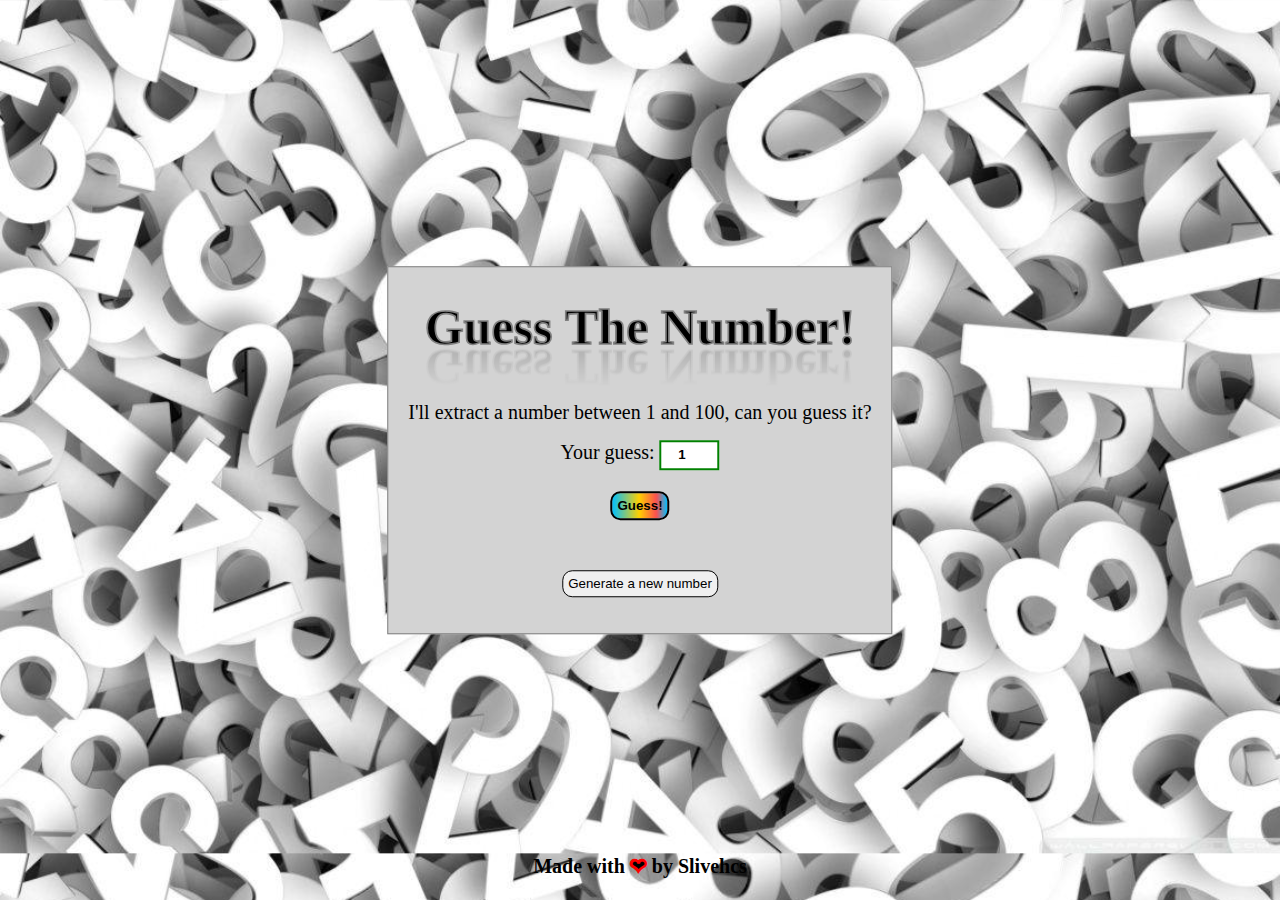
<file: GuessTheNumber/index.html>
<!DOCTYPE html>
<html lang="en">
<head>
    <meta charset="UTF-8">
    <meta http-equiv="X-UA-Compatible" content="IE=edge">
    <meta name="viewport" content="width=device-width, initial-scale=1.0">
    <link rel="stylesheet" href="style.css">
    <title>Guess the Number</title>
</head>

<body>
    <div class="container">

        <h1> <span style="--i:1">Guess</span> <span style="--i:2">The</span> <span style="--i:3">Number</span><span style="--i:4">!</span></h1>
        <p>I'll extract a number between 1 and 100, can you guess it?</p>

        <p>Your guess: <input id="guess" type="number" min="1" max="100" value="1"> </p>

        <button id="submit" class="submit-ani"> Guess! </button>

        <p id="result"></p>

        <p id="count"></p>

        <p id="demo"></p>

        <button id="reload">Generate a new number</button>

        <p id="newnumber"></p>

    </div>

    <footer>
        <p id= "footer"> Made with <span id="heart">&#10084</span> by Slivehcs </p>
    </footer>




    <script src="script.js"></script>
</body>

</html>
</file>
<file: GuessTheNumber/style.css>
*{
    margin: 0;
    padding: 0;
    box-sizing: border-box;
    margin-bottom: 10px;
}

body{
    background-image: url(img/backgnumbers.jpg);
    background-size: cover;
}

.container{
    background-color: lightgray;
    text-align: center;
    margin: 0;
    position: absolute;
    top: 50%;
    left: 50%;
    transform: translate(-50%, -50%);
    padding: 20px;
    line-height: 30px;
    border: 1px solid gray;
}

h1{
    line-height: 40px;
    -webkit-text-stroke: 1.7px grey;
    -webkit-box-reflect: below -20px linear-gradient(transparent, rgba(0,0,0,.2));
    font-size: 60px;
    margin-top: 20px;
}

h1 span{
    display: inline-block;
    animation: waviy 2s infinite;
    animation-delay: calc(.1s * var(--i));
}

#newnumber{
    font-size: 30px;
    color: green;
    margin-top: 15px;
    animation: pop 3s ease-in-out;
}

button{
    padding: 5px;
    border-radius: 10px;
    border: 2px black solid;
    cursor: pointer;
}

button:hover{
    background-color: lightblue;
}

#result{
    font-size: 30px;
    margin-top: 20px;
    font-weight: 600;
    animation: pop 3s infinite;
    
}

p{
    font-size: 20px;
    font-weight: 500;
}

h1{
    font-size: 50px;
    margin-bottom: 40px;
}

input{
    height: 30px;
    text-align: center;
    font-weight: 600;
    border: green solid 2px;
}

#reload{
    margin-bottom: 0px;
    margin-top: 20px;
    border: 1px black solid;
}

#footer{
    position: absolute;
    bottom: 0px;
    left: 50%;
    font-weight: 800;
    transform: translate( -50%, -50%);
}

#heart{
    -webkit-text-stroke: 2px red;
}

.submit-ani{
    animation: slidebg 35s linear infinite, rotate 5s infinite ease-in-out;
    font-weight: 800;
    background-image: linear-gradient(90deg, #00C0FF 0%, #FFCF00 49%, #FC4F4F 80%, #00C0FF 100%);
}  

@keyframes rotate {
    
    0% {transform: rotate(0deg);}
    20% {transform: rotate(0deg);}
    40% {transform: rotate(10deg);}
    60% {transform: rotate(-10deg);}
    80% {transform: rotate(0deg);}
    100% {transform: rotate(0deg);}
}

@keyframes slidebg {
    to {
      background-position:20vw;
    }
}

@keyframes waviy {
    0%,40%,100% {
      transform: translateY(0)
    }
    20% {
      transform: translateY(-20px)
    }
}

@keyframes pop {

    50%  {
      transform: scale(1.15);
    }
}
</file>
